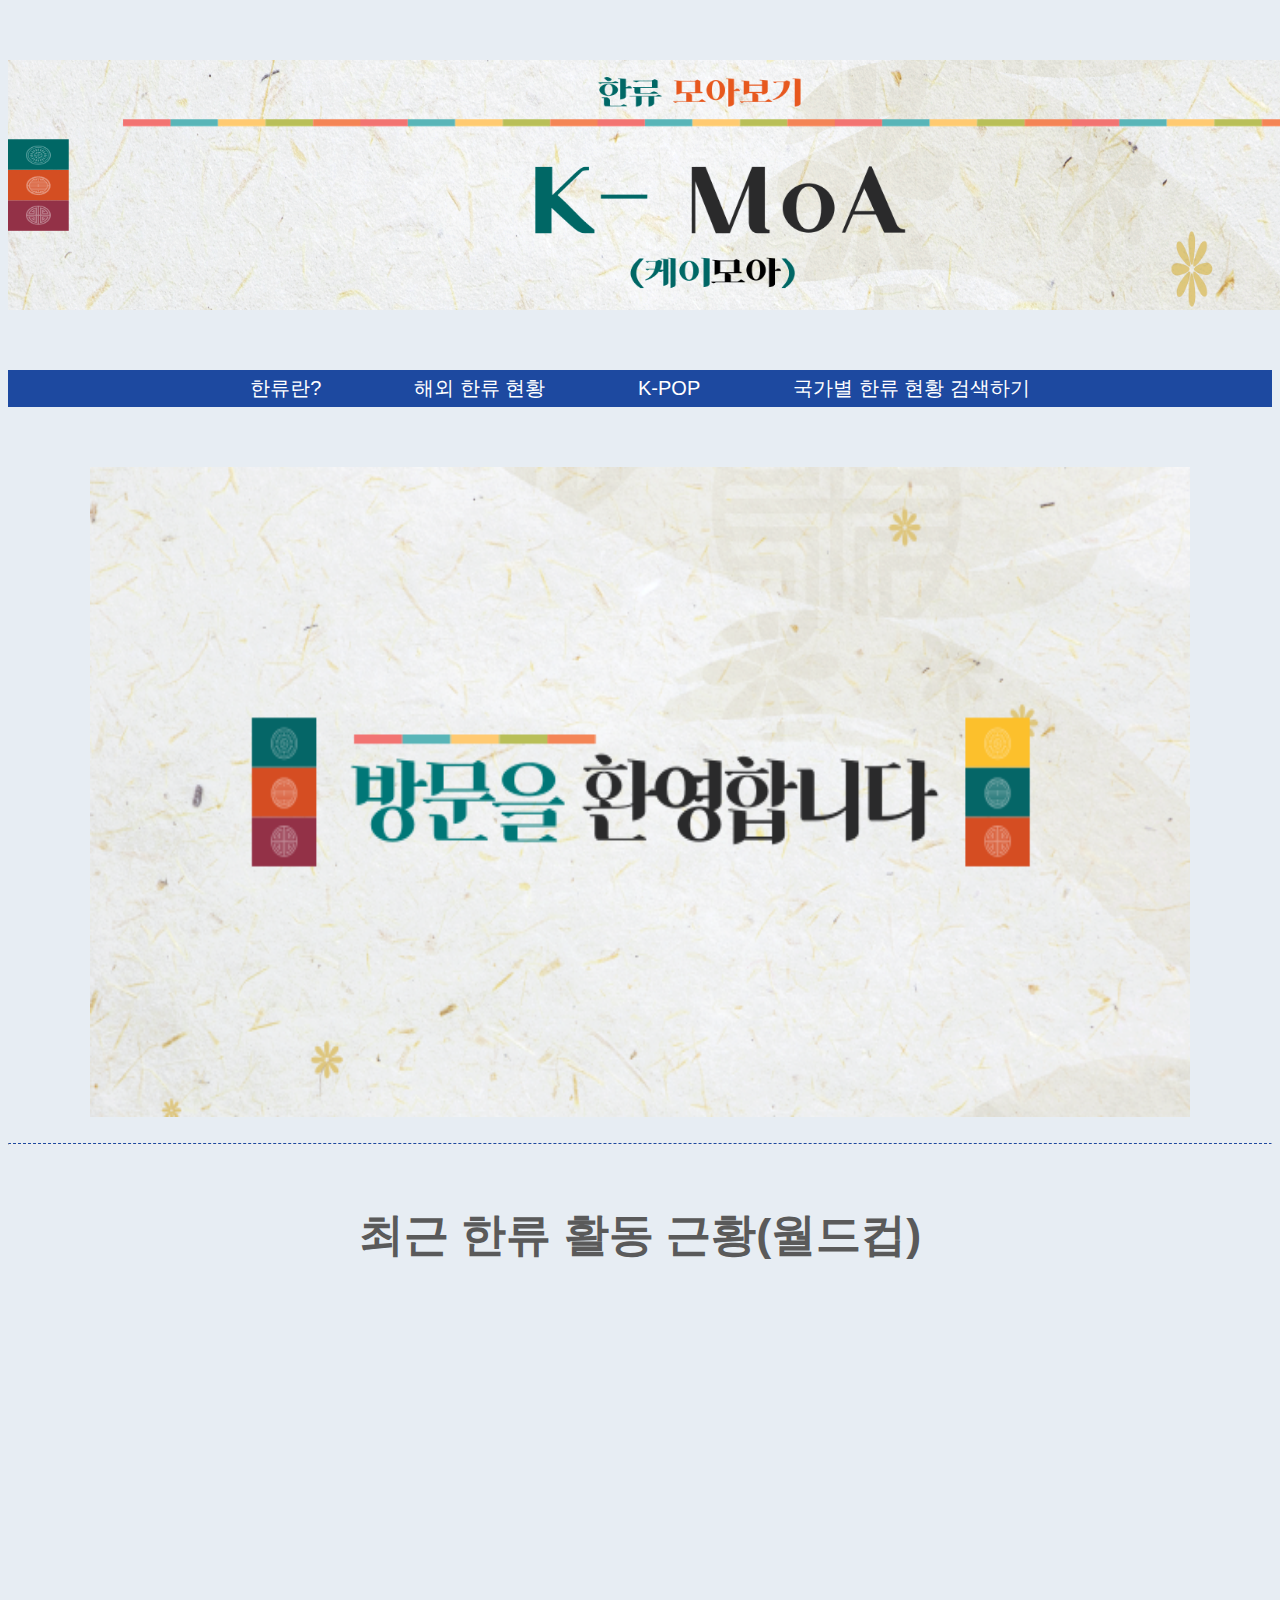
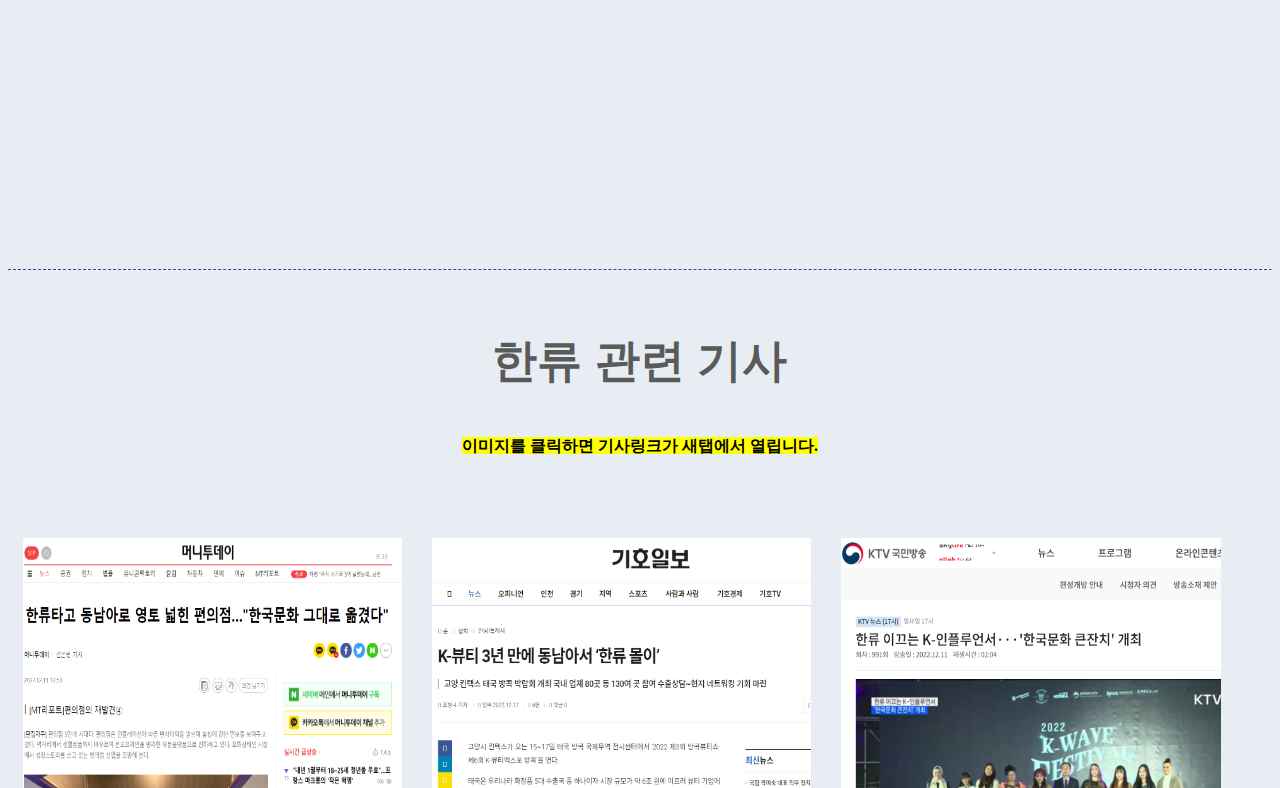
<file: index.html>
<!DOCTYPE html>
<html lang="ko">
  <head>
    <meta charset="UTF-8" />
    <link href="styles.css" rel="stylesheet" />
    <title>한류 모아보기</title>
    <style>
      body {
        background: rgb(231, 237, 243);
      }
      div > a:hover {
        color: rgb(252, 95, 142);
      }
      #image {
        float: left;
        margin-left: 15px;
        margin-right: 15px;
      }
      h4 {
        text-align: center;
        color: #5a5a5a;
      }
    </style>
  </head>
  <body>
    <img
      style="width: 1400px; height: 250px"
      src="./img/logo.png"
      class="image"
      alt="로고"
    />
    <div class="menu">
      <a href="information.html" class="menu_text">한류란?</a>
      <a href="currentsituation.html" class="menu_text">해외 한류 현황</a>
      <a href="kpop.html" class="menu_text">K-POP</a>
      <a href="search.html" class="menu_text">국가별 한류 현황 검색하기</a>
    </div>
    <img
      style="width: 1100px; height: 650px"
      src="./img/index.png"
      class="image"
      alt="로고"
    />
    <br />
    <hr style="border-top: 1px dashed; color: #1d49a0" />
    <div class="emphasis">
      <p><b>최근 한류 활동 근황(월드컵)</b></p>
    </div>
    <iframe
      width="765"
      height="472.5"
      src="https://www.youtube.com/embed/IwzkfMmNMpM"
      title="YouTube video player"
      frameborder="0"
      allow="accelerometer; autoplay; clipboard-write; encrypted-media; gyroscope; picture-in-picture"
      allowfullscreen
      class="video"
    ></iframe>
    <br />
    <hr style="border-top: 1px dashed; color: #1d49a0" />
    <div class="emphasis">
      <p><b>한류 관련 기사</b></p>
    </div>
    <h4 style="text-align: center">
      <mark>이미지를 클릭하면 기사링크가 새탭에서 열립니다.</mark>
    </h4>
    <span>
      <a href="https://news.mt.co.kr/mtview.php?no=2022120914594015330" target="_blank">
        <img height="250px" class="simage" src="./img/arti1.png" / id="image">
      </a>
      <a href="http://www.kihoilbo.co.kr/news/articleView.html?idxno=1007711" target="_blank">
        <img height="250px" class="simage" src="./img/arti2.png" / id="image">
      </a>
      <a
        href="https://www.ktv.go.kr/content/view?content_id=664294"
        target="_blank"
      >
        <img height="250px" class="simage" src="./img/arti3.png" / id="image">
      </a>
    </span>
  </body>
</html>
</file>
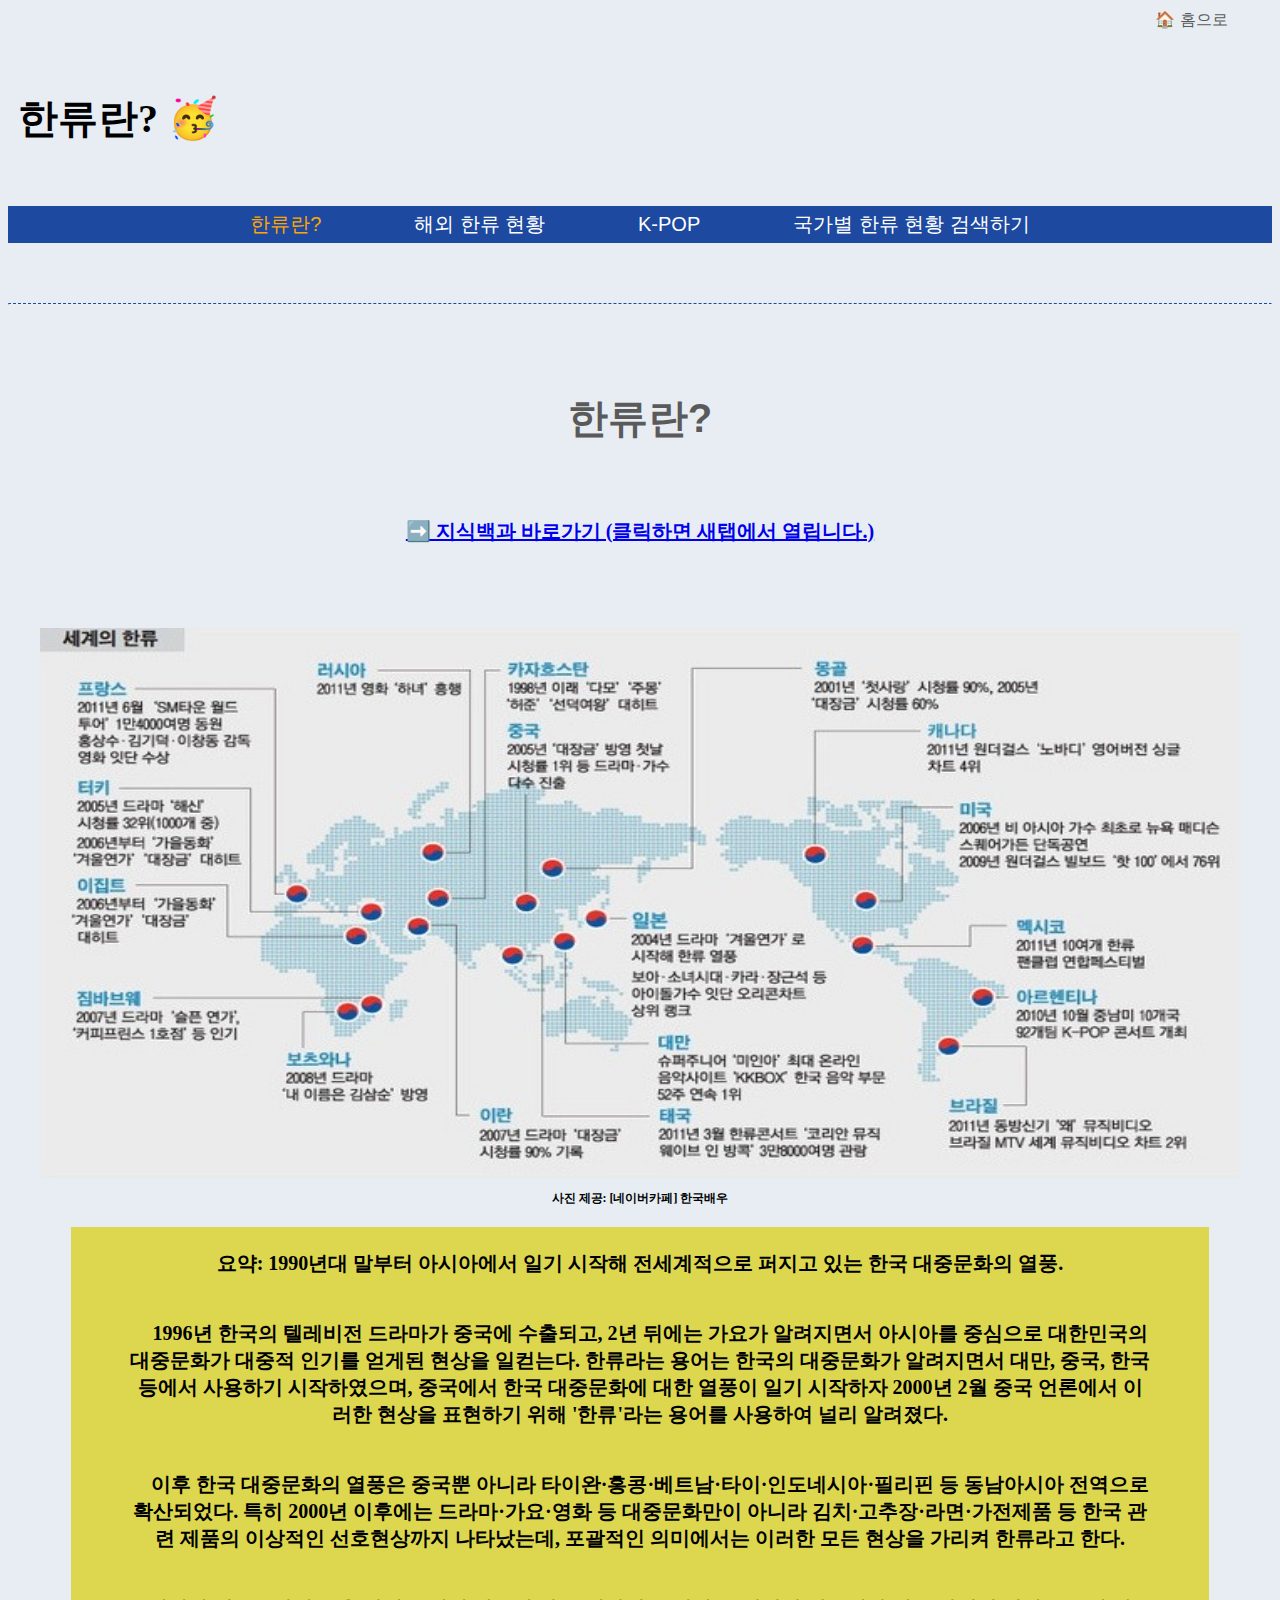
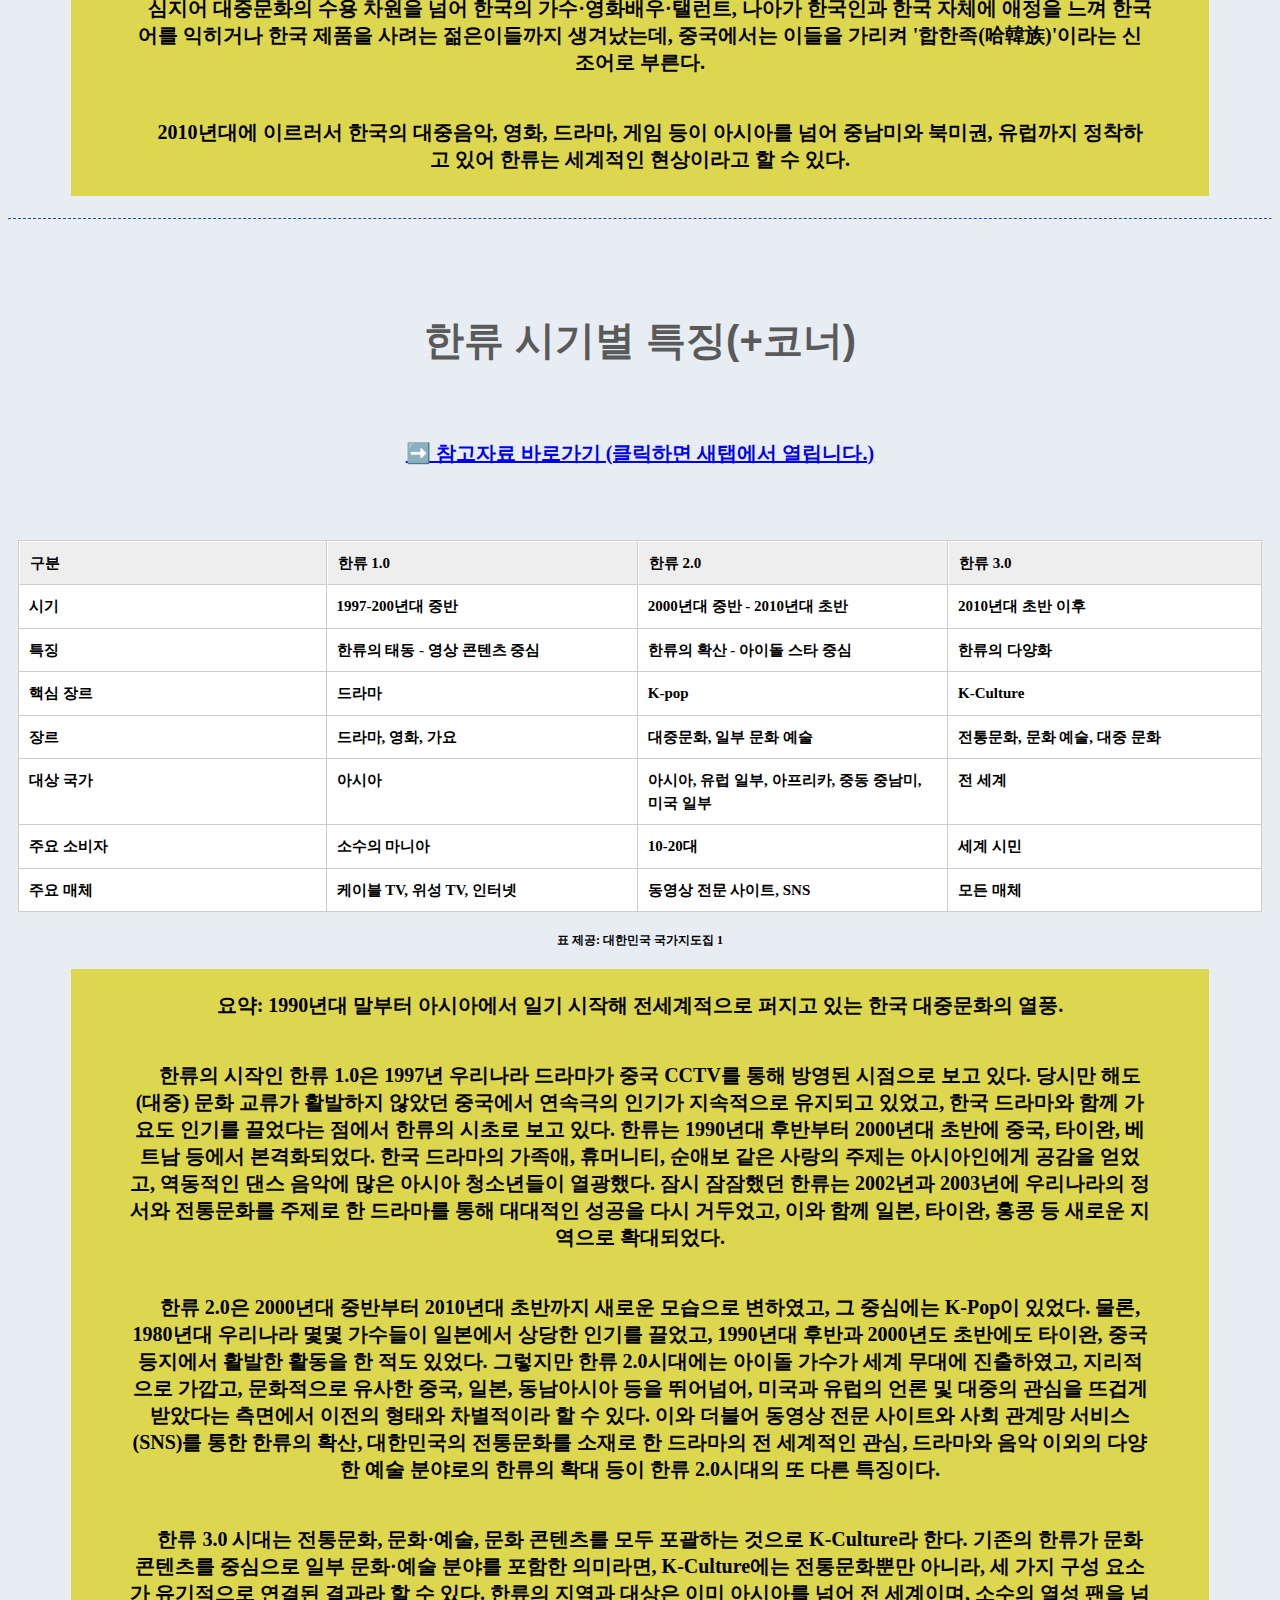
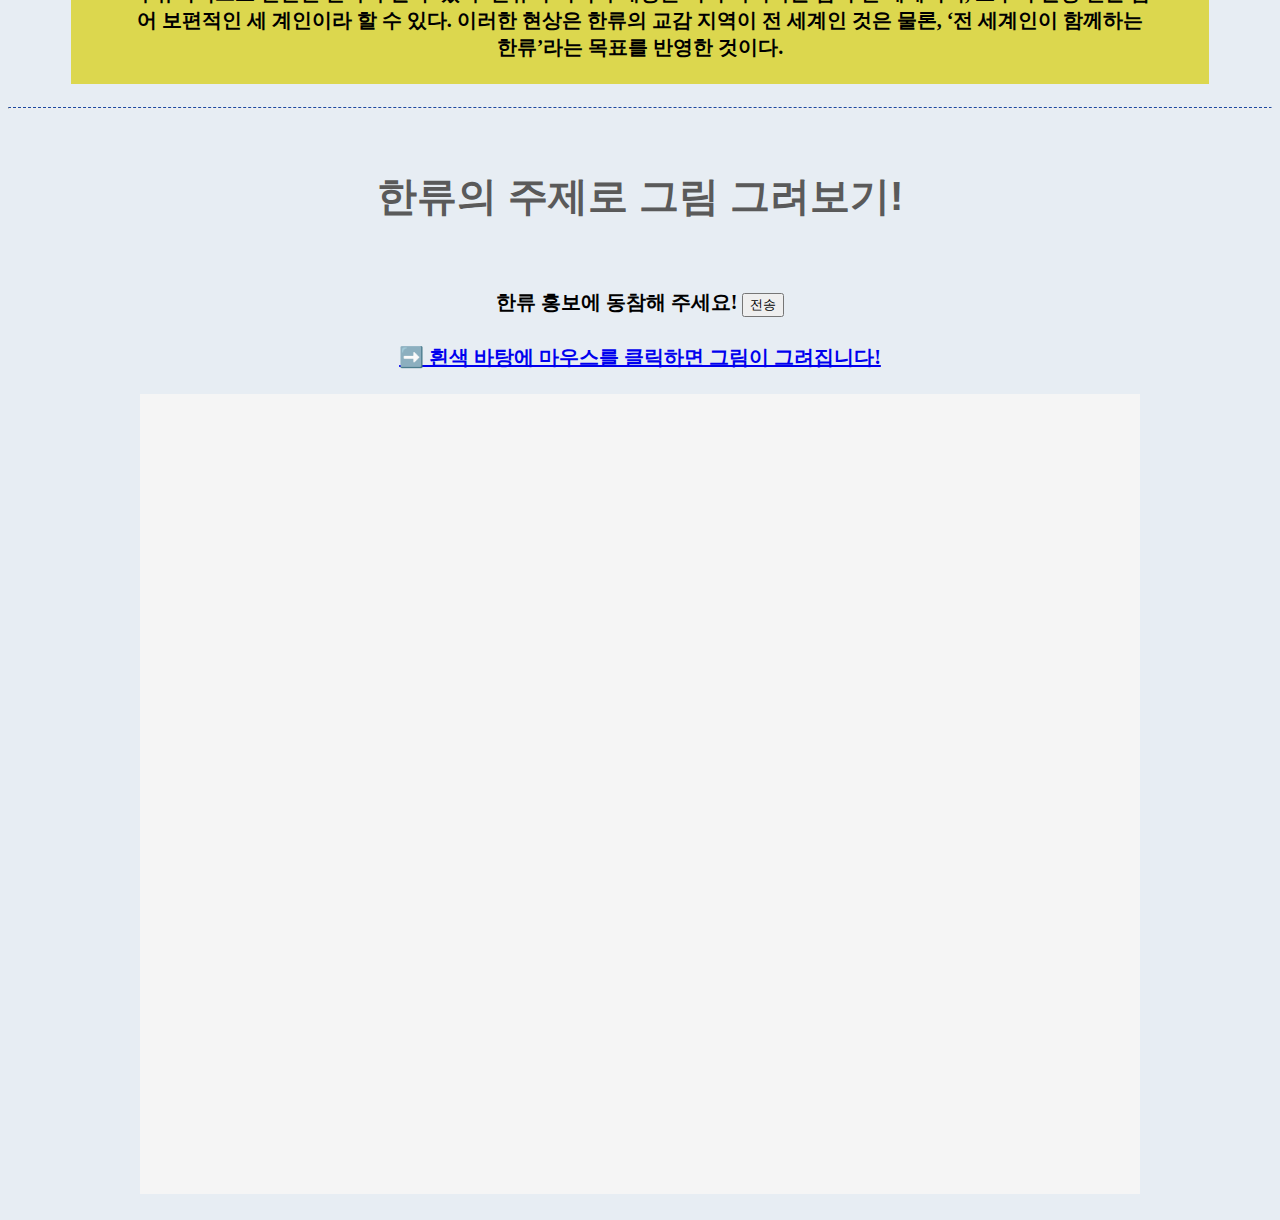
<file: information.html>
<!DOCTYPE html>
<html lang="en">
  <head>
    <meta charset="UTF-8" />
    <link href="styles.css" rel="stylesheet" />
    <title>한류 모아보기</title>
    <style>
      body {
        background: rgb(231, 237, 243);
      }
      div > a:hover {
        color: rgb(252, 95, 142);
      }
      #word {
        font-family: "Italic";
        margin: 60px 10px 0px 10px;
        font-size: 20px;
        color: blue;
      }
      #exp{
        text-indent: 1em;
      }
    </style>
  </head>
  <body onload="init()">
    <div style="text-align: right; margin-top: 10px">
      <a href="index.html" class="menu_home">🏠 홈으로</a>
    </div>
    <h2 class="title">한류란? 🥳</h2>
    <div class="menu">
      <a href="information.html" class="menu_text_now">한류란?</a>
      <a href="currentsituation.html" class="menu_text">해외 한류 현황</a>
      <a href="kpop.html" class="menu_text">K-POP</a>
      <a href="search.html" class="menu_text">국가별 한류 현황 검색하기</a>
    </div>
    <hr style="border-top: 1px dashed; color: #1d49a0" />
    <br>
    <p style="font-size: 40px; text-align: center;" class="title2" id="cheer"><b>한류란?</b><br><br></p>
      <h4 style="font-size: 20px; text-align: center">
        <a class="title1" href="https://terms.naver.com/entry.naver?docId=1221901&cid=40942&categoryId=31614" target="_blank"
    >➡️ 지식백과 바로가기 (클릭하면 새탭에서 열립니다.)<br /><br
  /></a>
  <img
    style="width: 1200px; height: 550px"
   src="./img/hanru.png"
    class="image"
    alt="로고"
  />
    <div style="text-align: center; font-size: 12px;">
      <p>
        사진 제공: [네이버카페] 한국배우
      </p>
    </div>
    <div class="explain">
      <div style="margin-left: 5%; margin-right: 5%; margin-bottom: 2%">
        <p id="exp"><br>
          요약: 1990년대 말부터 아시아에서 일기 시작해 전세계적으로 퍼지고 있는 한국 대중문화의 열풍.<br><br>
        </p>
        <p id="exp">
          1996년 한국의 텔레비전 드라마가 중국에 수출되고, 2년 뒤에는 가요가 알려지면서 아시아를 중심으로 대한민국의 대중문화가 대중적 인기를 얻게된 현상을 일컫는다. 
          한류라는 용어는 한국의 대중문화가 알려지면서 대만, 중국, 한국 등에서 사용하기 시작하였으며, 중국에서 한국 대중문화에 대한 열풍이 일기 시작하자 2000년 2월 중국 언론에서 
          이러한 현상을 표현하기 위해 '한류'라는 용어를 사용하여 널리 알려졌다.<br><br>
        </p>
        <p id="exp">
          이후 한국 대중문화의 열풍은 중국뿐 아니라 타이완·홍콩·베트남·타이·인도네시아·필리핀 등 동남아시아 전역으로 확산되었다. 
          특히 2000년 이후에는 드라마·가요·영화 등 대중문화만이 아니라 김치·고추장·라면·가전제품 등 한국 관련 제품의 이상적인 선호현상까지 나타났는데, 
          포괄적인 의미에서는 이러한 모든 현상을 가리켜 한류라고 한다.<br><br>
        </p>
        <p id="exp">
          심지어 대중문화의 수용 차원을 넘어 한국의 가수·영화배우·탤런트, 나아가 한국인과 한국 자체에 애정을 느껴 한국어를 익히거나 한국 제품을 사려는 
          젊은이들까지 생겨났는데, 중국에서는 이들을 가리켜 '합한족(哈韓族)'이라는 신조어로 부른다.<br><br>
        </p>
        <p id="exp">
          2010년대에 이르러서 한국의 대중음악, 영화, 드라마, 게임 등이 아시아를 넘어 중남미와 북미권, 
          유럽까지 정착하고 있어 한류는 세계적인 현상이라고 할 수 있다. <br><br>
        </p>
      </div>
    </div>
    <hr style="border-top: 1px dashed; color: #1d49a0" />
    <br>
    <p style="font-size: 40px; text-align: center;" class="title2" id="cheer"><b>한류 시기별 특징(+코너)</b><br><br></p>
      <h4 style="font-size: 20px; text-align: center">
        <a class="title1" href="http://nationalatlas.ngii.go.kr/pages/page_65.php" target="_blank"
    >➡️ 참고자료 바로가기 (클릭하면 새탭에서 열립니다.)<br /><br
  /></a>
  <div style="margin-top: 50px; margin-left: auto; margin-right: auto">
    <table class="type">
      <thead>
        <tr>
          <th>구분</th>
          <th>
            <a
              target="_blank"
              >한류 1.0</a
            >
          </th>
          <th>
            <a
              target="_blank"
              >한류 2.0</a
            >
          </th>
          <th>
            <a
              target="_blank"
              >한류 3.0</a
            >
          </th>
        </tr>
      </thead>
      <tbody>
        <tr>
          <td>시기</td>
          <td>1997-200년대 중반</td>
          <td>2000년대 중반 - 2010년대 초반</td>
          <td>2010년대 초반 이후</td>
        </tr>
        <tr>
          <td>특징</td>
          <td>한류의 태동 - 영상 콘텐츠 중심</td>
          <td>한류의 확산 - 아이돌 스타 중심</td>
          <td>한류의 다양화</td>
        </tr>
        <tr>
          <td>핵심 장르</td>
          <td>드라마</td>
          <td>K-pop</td>
          <td>K-Culture</td>
        </tr>
        <tr>
          <td>장르</td>
          <td>드라마, 영화, 가요</td>
          <td>대중문화, 일부 문화 예술</td>
          <td>전통문화, 문화 예술, 대중 문화</td>
        </tr>
        <tr>
          <td>대상 국가</td>
          <td>아시아</td>
          <td>아시아, 유럽 일부, 아프리카, 중동 중남미, 미국 일부</td>
          <td>전 세계</td>
        </tr>
        <tr>
          <td>주요 소비자</td>
          <td>소수의 마니아</td>
          <td>10-20대</td>
          <td>세계 시민</td>
        </tr>
        <tr>
          <td>주요 매체</td>
          <td>케이블 TV, 위성 TV, 인터넷</td>
          <td>동영상 전문 사이트, SNS</td>
          <td>모든 매체</td>
        </tr>
      </tbody>
    </table>
  </div>
    <div style="text-align: center; font-size: 12px;">
      <p>
        표 제공: 대한민국 국가지도집 1
      </p>
    </div>
    <div class="explain">
      <div style="margin-left: 5%; margin-right: 5%; margin-bottom: 2%">
        <p id="exp"><br>
          요약: 1990년대 말부터 아시아에서 일기 시작해 전세계적으로 퍼지고 있는 한국 대중문화의 열풍.<br><br>
        </p>
        <p id="exp">
          한류의 시작인 한류 1.0은 1997년 우리나라 드라마가 중국 CCTV를 통해 방영된 시점으로 보고 있다. 당시만 해도 (대중) 문화 교류가 활발하지 
          않았던 중국에서 연속극의 인기가 지속적으로 유지되고 있었고, 한국 드라마와 함께 가요도 인기를 끌었다는 점에서 한류의 시초로 보고 있다. 
          한류는 1990년대 후반부터 2000년대 초반에 중국, 타이완, 베트남 등에서 본격화되었다. 한국 드라마의 가족애, 휴머니티, 순애보 같은 사랑의 
          주제는 아시아인에게 공감을 얻었고, 역동적인 댄스 음악에 많은 아시아 청소년들이 열광했다. 잠시 잠잠했던 한류는 2002년과 2003년에 우리나라의 
          정서와 전통문화를 주제로 한 드라마를 통해 대대적인 성공을 다시 거두었고, 이와 함께 일본, 타이완, 홍콩 등 새로운 지역으로 확대되었다.<br><br>
        </p>
        <p id="exp">
          한류 2.0은 2000년대 중반부터 2010년대 초반까지 새로운 모습으로 변하였고, 그 중심에는 K-Pop이 있었다. 물론, 1980년대 우리나라 몇몇 가수들이 
          일본에서 상당한 인기를 끌었고, 1990년대 후반과 2000년도 초반에도 타이완, 중국 등지에서 활발한 활동을 한 적도 있었다. 그렇지만 한류 2.0시대에는 
          아이돌 가수가 세계 무대에 진출하였고, 지리적으로 가깝고, 문화적으로 유사한 중국, 일본, 동남아시아 등을 뛰어넘어, 미국과 유럽의 언론 및 대중의 
          관심을 뜨겁게 받았다는 측면에서 이전의 형태와 차별적이라 할 수 있다. 이와 더불어 동영상 전문 사이트와 사회 관계망 서비스(SNS)를 통한 한류의 
          확산, 대한민국의 전통문화를 소재로 한 드라마의 전 세계적인 관심, 드라마와 음악 이외의 다양한 예술 분야로의 한류의 확대 등이 한류 2.0시대의 
          또 다른 특징이다. <br><br>
        </p>
        <p id="exp">
          한류 3.0 시대는 전통문화, 문화·예술, 문화 콘텐츠를 모두 포괄하는 것으로 K-Culture라 한다. 기존의 한류가 문화 콘텐츠를 중심으로 일부 
          문화·예술 분야를 포함한 의미라면, K-Culture에는 전통문화뿐만 아니라, 세 가지 구성 요소가 유기적으로 연결된 결과라 할 수 있다. 한류의 
          지역과 대상은 이미 아시아를 넘어 전 세계이며, 소수의 열성 팬을 넘어 보편적인 세 계인이라 할 수 있다. 이러한 현상은 한류의 교감 지역이 
          전 세계인 것은 물론, ‘전 세계인이 함께하는 한류’라는 목표를 반영한 것이다. <br><br>
        </p>
      </div>
    </div>
    <hr style="border-top: 1px dashed; color: #1d49a0" />
    <p style="font-size: 40px; text-align: center;" class="title2" id="cheer"><b>한류의 주제로 그림 그려보기!</b><br><br></p>
    <p style="text-align: center;">한류 홍보에 동참해 주세요!  <input type="submit" value="전송"></p>
    <h4 style="font-size: 20px; text-align: center">
      <a class="title1" href="https://terms.naver.com/entry.naver?docId=1221901&cid=40942&categoryId=31614" target="_blank"
  >➡️ 흰색 바탕에 마우스를 클릭하면 그림이 그려집니다!<br /><br
  /></a>
    <canvas id="myCanvas" style="background-color:whitesmoke; margin: auto; display: block;" width="1000" height="800">
    </canvas>
    <script>
    var canvas, context;
    function init() {
      canvas = document.getElementById("myCanvas");
      context = canvas.getContext("2d");
    
      context.lineWidth = 2;
      context.strokeStyle = "red";
    
      canvas.addEventListener("mousemove", function (e) { move(e) }, false);
      canvas.addEventListener("mousedown", function (e) { down(e) }, false);
      canvas.addEventListener("mouseup", function (e) { up(e) }, false);
      canvas.addEventListener("mouseout", function (e) { out(e) }, false);
    }
    
    var startX=0, startY=0;
    var drawing=false;
    function draw(curX, curY) {
      context.beginPath();
      context.moveTo(startX, startY);
      context.lineTo(curX, curY);
      context.stroke();
    }
    function down(e) {
      startX = e.offsetX; startY = e.offsetY;
      drawing = true;
    }
    function up(e) { drawing = false; }
    function move(e) {
      if(!drawing) return;
      var curX = e.offsetX, curY = e.offsetY;
      draw(curX, curY);
      startX = curX; startY = curY;
    }
    function out(e) { drawing = false; }
    </script>
  </body>
</html>
</file>
<file: styles.css>
.menu {
  text-align: center;
  font-size: 20px;
  margin-top: 60px;
  margin-bottom: 60px;
  text-decoration: none;
  background-color: #1d49a0;
  padding: 5px;
}

.emphasis {
  text-align: center;
  font-family: "Helvetica";
  font-size: 45px;
  margin: 60px 10px 0px 10px;
  color: #5a5a5a;
  text-decoration: none;
}

.menu_text {
  font-family: "Helvetica";
  margin: 0 3.5% 0 3.5%;
  color: #ffffff;
  text-decoration: none;
}

.menu_text-1 {
  font-family: "Helvetica";
  margin: 0 3.5% 0 3.5%;
  color: #ffffff;
  text-decoration: none;
  background-color: #323e57;
  padding: 5px;
}

.menu_home {
  font-family: "Helvetica";
  margin: 0 3.5% 0 3.5%;
  color: #5a5a5a;
  text-align: right;
  text-decoration: none;
}

.menu_text_now {
  font-family: "Helvetica";
  margin: 0 3.5% 0 3.5%;
  color: orange;
  text-decoration: none;
}

.title {
  text-align: left;
  font-size: 40px;
  margin-top: 60px;
  margin-bottom: 60px;
  margin-left: 10px;
  text-decoration: none;
}

.title2 {
  font-family: "Helvetica";
  font-size: 20px;
  margin: 60px 10px 0px 10px;
  color: #5a5a5a;
}

.explain {
  background-color: rgb(220, 215, 78);
  margin-left: 5%;
  margin-right: 5%;
}

.image {
  margin-top: 60px;
  width: 90%;
  display: block;
  margin-right: auto;
  margin-left: auto;
}

.simage {
  margin-top: 60px;
  width: 30%;
  display: block;
  margin-right: auto;
  margin-left: auto;
}

.video {
  display: block;
  margin-right: auto;
  margin-left: auto;
  margin-bottom: 60px;
}

table.type {
  font-size: 15px;
  border-collapse: separate;
  border-spacing: 0;
  text-align: left;
  line-height: 1.5;
  border-top: 1px solid #ccc;
  border-left: 1px solid #ccc;
  margin: 20px 10px;
  background-color: white;
}
table.type th {
  width: 150px;
  padding: 10px;
  font-weight: bold;
  vertical-align: top;
  border-right: 1px solid #ccc;
  border-bottom: 1px solid #ccc;
  border-top: 1px solid #fff;
  border-left: 1px solid #fff;
  background: #eee;
}
table.type td {
  width: 350px;
  padding: 10px;
  vertical-align: top;
  border-right: 1px solid #ccc;
  border-bottom: 1px solid #ccc;
}

.exp {
  font-family: "Helvetica";
  text-align: right;
  margin-right: 60px;
  color: rgb(125, 116, 146);
  text-decoration: none;
}

.box {
  background-color: rgb(207, 207, 206);
  padding: 10px;
  border: 5px solid rgb(107, 107, 107);
  margin: 30px;
}
.searchBox {
  margin: 20px 0;
}
</file>
